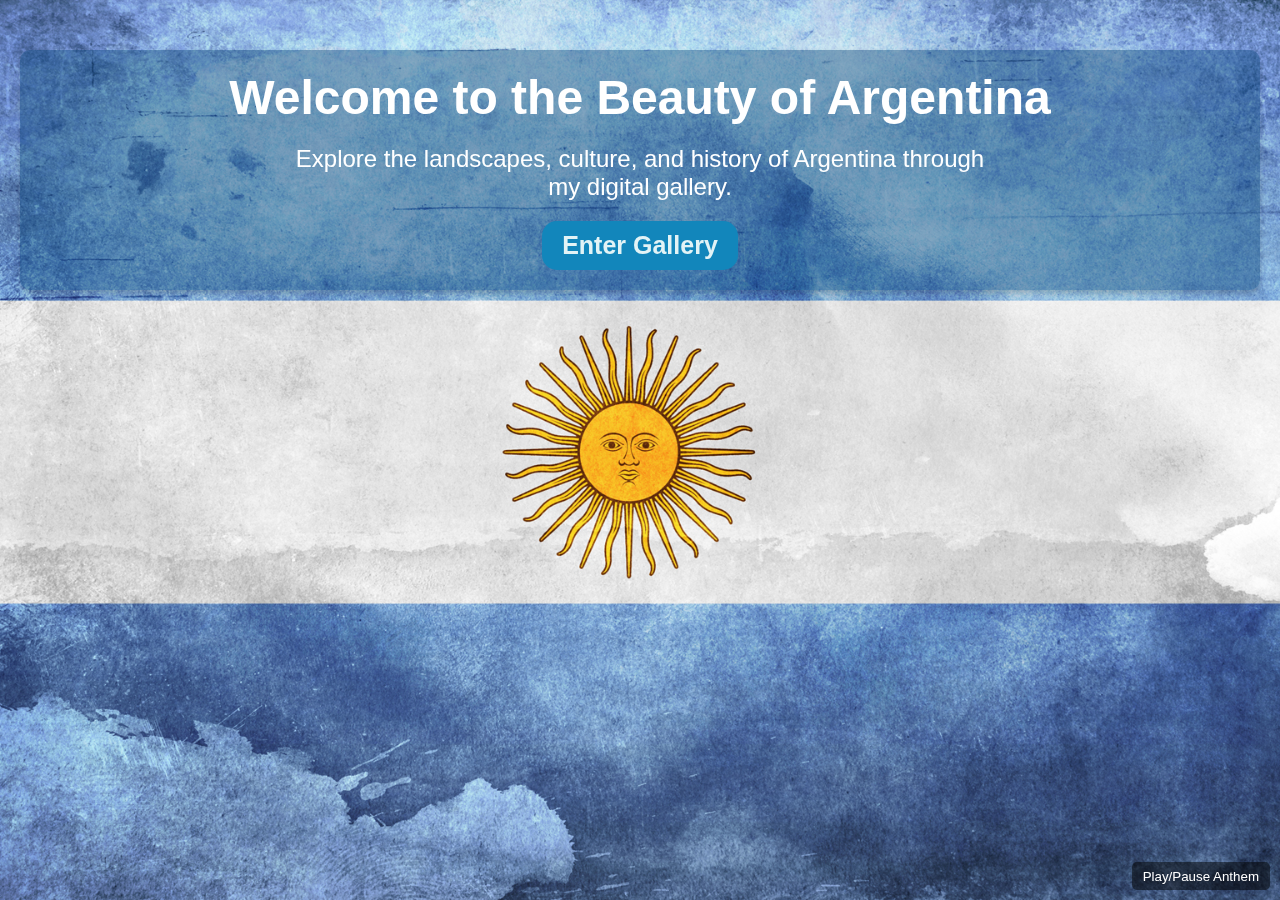
<file: index.html>
<!DOCTYPE html>
<html lang="en">

<head>
    <meta charset="UTF-8">
    <meta name="viewport" content="width=device-width, initial-scale=1.0">
    <title>Welcome to Argentina!</title>
    <link rel="stylesheet" href="styles.css">
</head>

<body>
    <div class="hero">
        <div class="hero-content">
            <h1>Welcome to the Beauty of Argentina</h1>
            <p>Explore the landscapes, culture, and history of Argentina through my digital gallery.</p>
            <a href="gallery.html" class="btn">Enter Gallery</a>
        </div>
    </div>
    <div class="audio-container">
        <audio id="nationalAnthem" preload="auto">
            <source src="music/anthem.mp3" type="audio/mpeg">
            Your browser does not support the audio element.
        </audio>
        <button onclick="togglePlay()">Play/Pause Anthem</button>
    </div>
    <script src="scripts.js"></script>
</body>

</html>
</file>
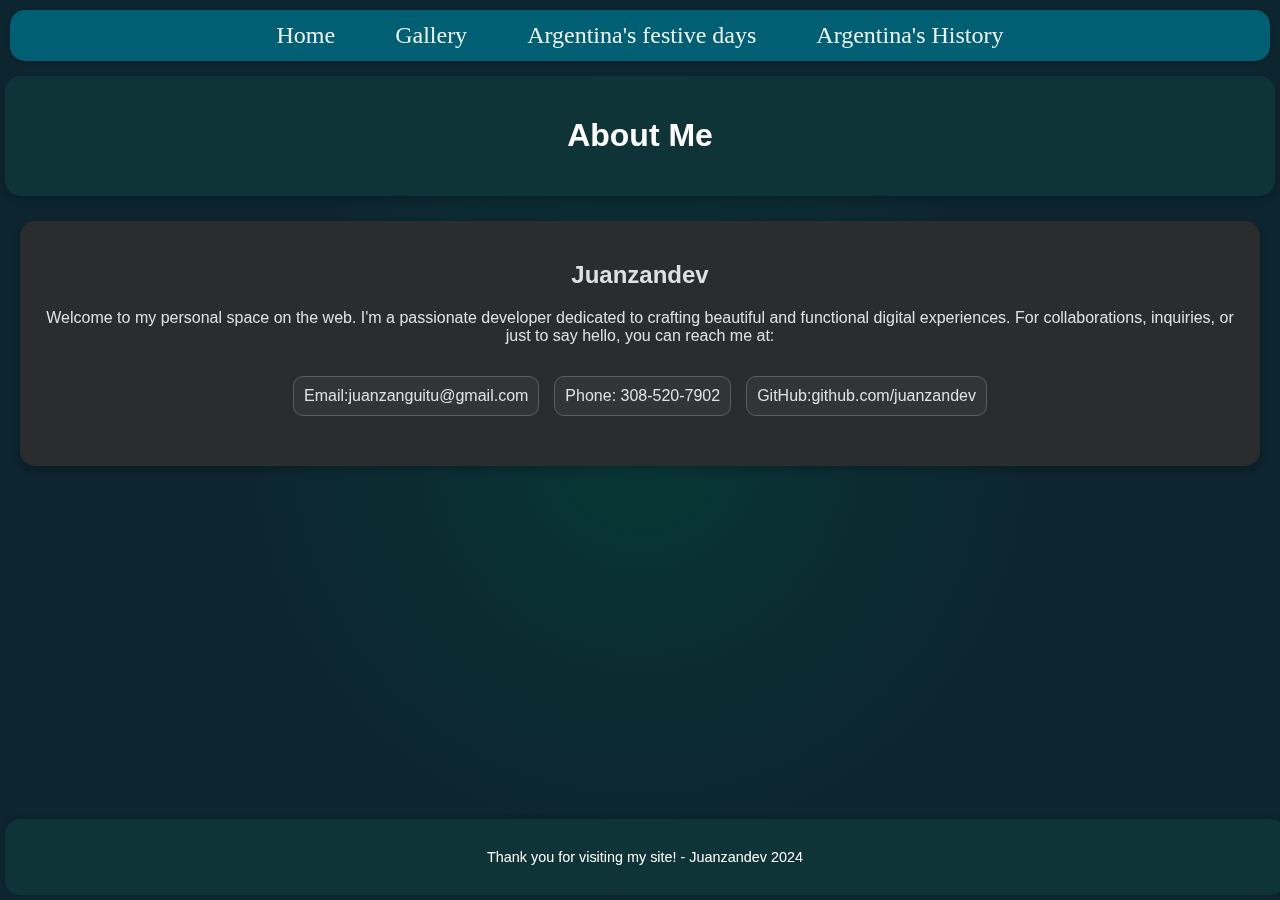
<file: about.html>
<!DOCTYPE html>
<html lang="en">

<head>
    <meta charset="UTF-8">
    <meta name="viewport" content="width=device-width, initial-scale=1.0">
    <title>About Juanzandev</title>
    <link rel="stylesheet" href="styles.css">
</head>

<body>
    <nav>
        <div class="menu-icon"> <!-- Menu icon for mobile navigation -->
            <div class="bar"></div>
            <div class="bar"></div>
            <div class="bar"></div>
        </div>
        <ul class="navbar">
            <li><a href="index.html">Home</a></li>
            <li><a href="gallery.html">Gallery</a></li>
            <li><a href="important-dates.html">Argentina's festive days</a></li>
            <li><a href="video.html">Argentina's History</a></li>
        </ul>
    </nav>
    <header>
        <h1>About Me</h1>
    </header>
    <main>
        <section class="about-section">
            <h2>Juanzandev</h2>
            <p>Welcome to my personal space on the web. I'm a passionate developer dedicated to crafting beautiful and
                functional digital experiences. For collaborations, inquiries, or just to say hello, you can reach me
                at:</p>
            <ul class="contact-info">
                <li><span>Email: <a href="mailto:juanzanguitu@gmail.com">juanzanguitu@gmail.com</a></span></li>
                <li><span>Phone: 308-520-7902</span></li>
                <li><span>GitHub: <a href="https://github.com/juanzandev"
                            target="_blank">github.com/juanzandev</a></span></li>
            </ul>
        </section>
    </main>
    <footer>
        <p>Thank you for visiting my site! - Juanzandev 2024</p>
    </footer>
    <script src="scripts.js"></script>
</body>

</html>
</file>
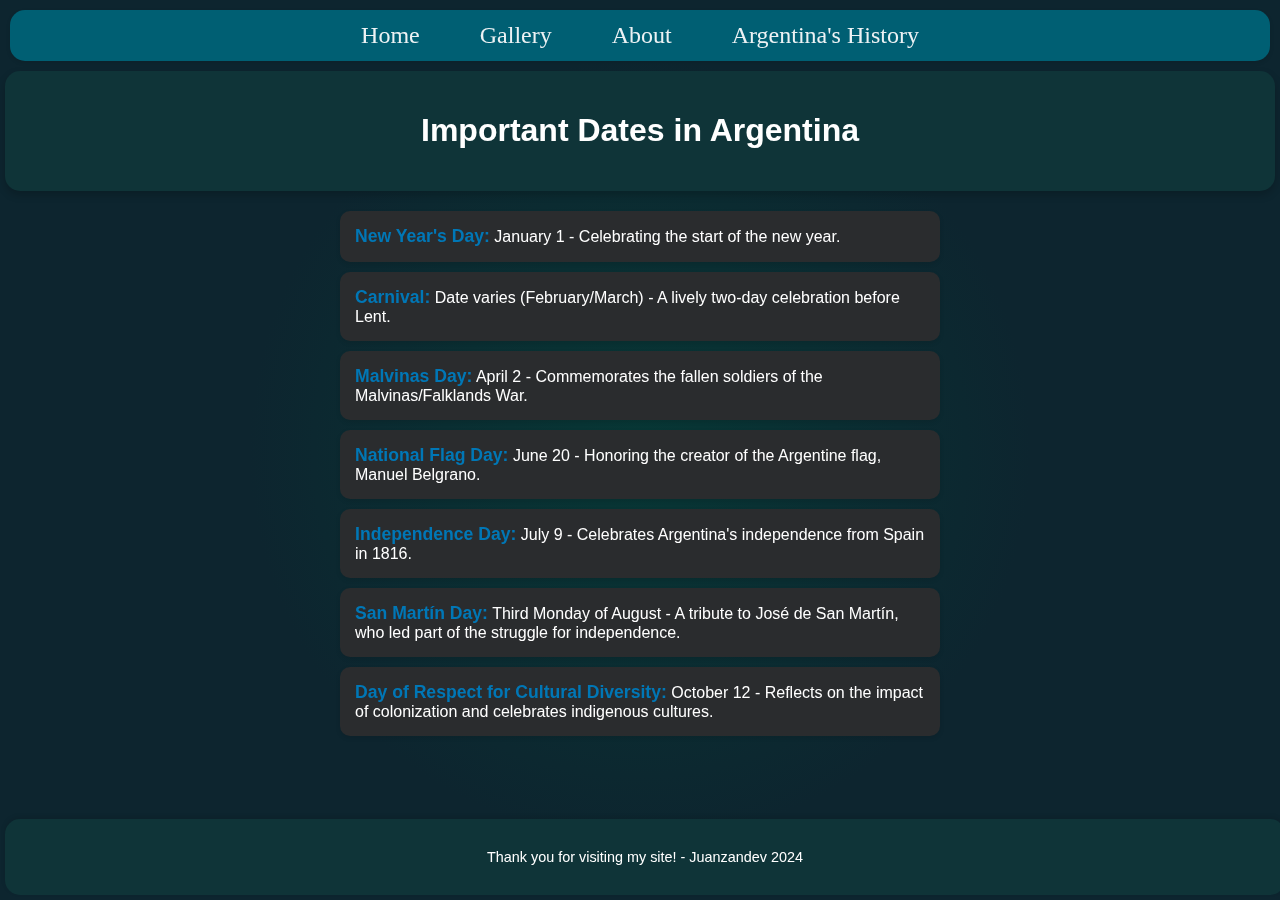
<file: important-dates.html>
<!DOCTYPE html>
<html lang="en">

<head>
    <meta charset="UTF-8">
    <meta name="viewport" content="width=device-width, initial-scale=1.0">
    <title>Important Dates</title>
    <link rel="stylesheet" href="styles.css">
</head>

<body>

    <main>

        <nav>
            <div class="menu-icon"> <!-- Menu icon for mobile navigation -->
                <div class="bar"></div>
                <div class="bar"></div>
                <div class="bar"></div>
            </div>

            <ul class="navbar">
                <li><a href="index.html">Home</a></li>
                <li><a href="gallery.html">Gallery</a></li>
                <li><a href="about.html">About</a></li>
                <li><a href="video.html">Argentina's History</a></li>
            </ul>
        </nav>
        <header>
            <h1>Important Dates in Argentina</h1>
        </header>
        <ul class="dates-list">
            <li><strong>New Year's Day:</strong> January 1 - Celebrating the start of the new year.</li>
            <li><strong>Carnival:</strong> Date varies (February/March) - A lively two-day celebration before Lent.</li>
            <li><strong>Malvinas Day:</strong> April 2 - Commemorates the fallen soldiers of the Malvinas/Falklands War.
            </li>
            <li><strong>National Flag Day:</strong> June 20 - Honoring the creator of the Argentine flag, Manuel
                Belgrano.</li>
            <li><strong>Independence Day:</strong> July 9 - Celebrates Argentina's independence from Spain in 1816.</li>
            <li><strong>San Martín Day:</strong> Third Monday of August - A tribute to José de San Martín, who led part
                of the struggle for independence.</li>
            <li><strong>Day of Respect for Cultural Diversity:</strong> October 12 - Reflects on the impact of
                colonization and celebrates indigenous cultures.</li>
        </ul>
    </main>
    <footer>
        <p>Thank you for visiting my site! - Juanzandev 2024</p>
    </footer>
    <script src="scripts.js"></script>
</body>

</html>
</file>
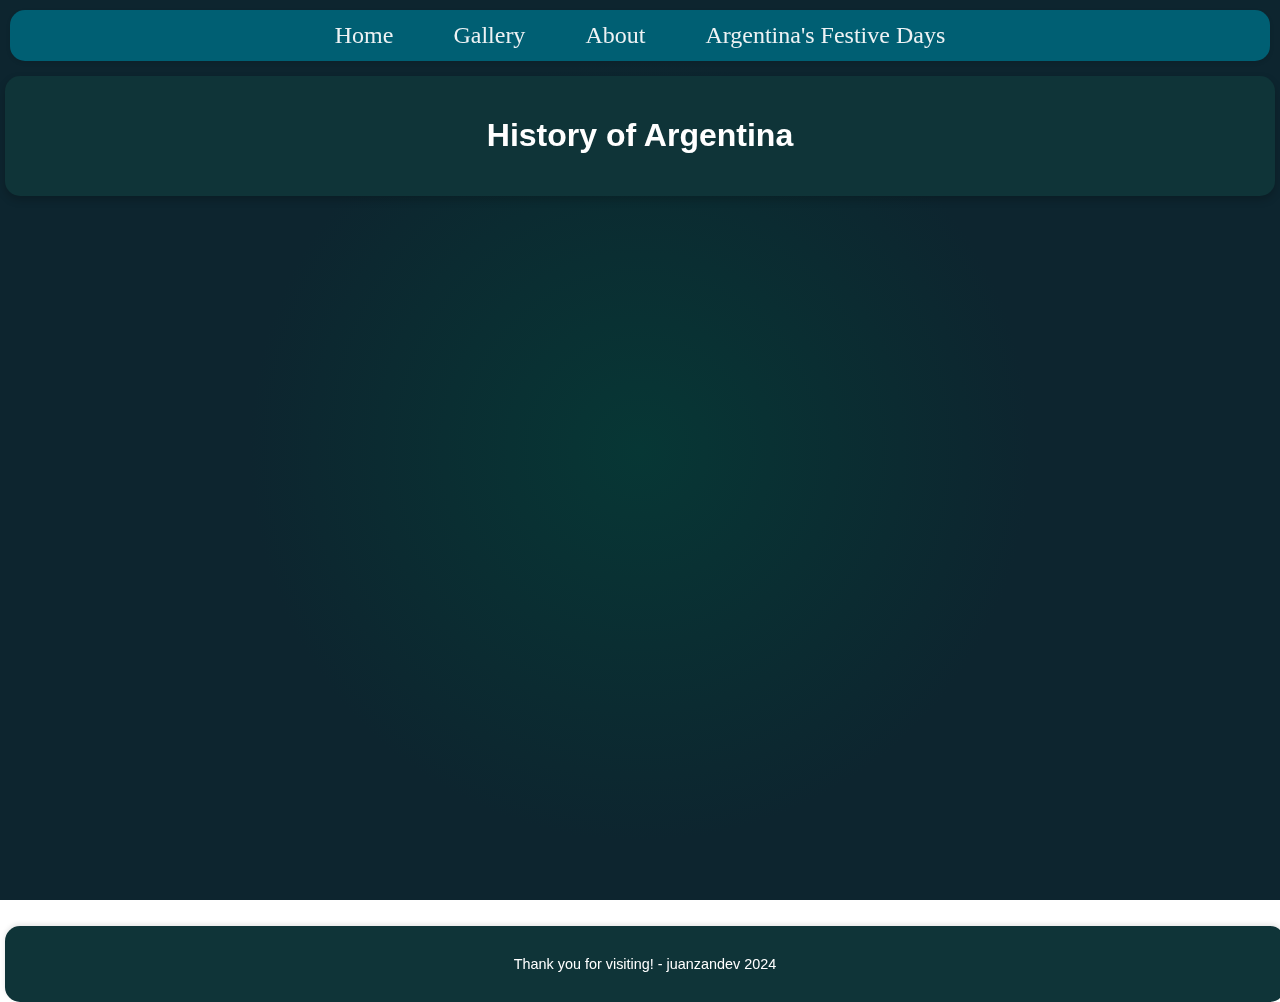
<file: video.html>
<!DOCTYPE html>
<html lang="en">

<head>
    <meta charset="UTF-8">
    <meta name="viewport" content="width=device-width, initial-scale=1.0">
    <title>History of Argentina</title>
    <link rel="stylesheet" href="styles.css">
</head>

<body>
    <nav>
        <div class="menu-icon">
            <div class="bar"></div>
            <div class="bar"></div>
            <div class="bar"></div>
        </div>
        <ul class="navbar">
            <li><a href="index.html">Home</a></li>
            <li><a href="gallery.html">Gallery</a></li>
            <li><a href="about.html">About</a></li>
            <li><a href="important-dates.html">Argentina's Festive Days</a></li>
        </ul>
    </nav>
    <header>
        <h1>History of Argentina</h1>
    </header>
    <main>
        <div class="video-container">
            <iframe width="560" height="315" src="https://www.youtube.com/embed/6wKur11fXHc?si=Tv0-GR-9-BiCwXSi"
                frameborder="0"
                allow="accelerometer; autoplay; clipboard-write; encrypted-media; gyroscope; picture-in-picture"
                allowfullscreen></iframe>
        </div>
    </main>
    <footer>
        <p>Thank you for visiting! - juanzandev 2024</p>
    </footer>
    <script src="scripts.js"></script>
</body>

</html>
</file>
<file: styles.css>
body::before {
    content: '';
    position: fixed;
    top: 0;
    left: 0;
    width: 100%;
    height: 100%;
    background: radial-gradient(circle, #073735, #0D252F 50%);
    z-index: -1;
}

body {
    font-family: Arial, sans-serif;
    margin: 0;
    padding: 0;
    display: flex;
    flex-direction: column;
    min-height: 100vh;
    background: url('images/background.jpg') no-repeat center center fixed;
    background-size: cover;
    position: relative;
}

nav {
    background-color: #005f73;
    padding: 12px 0;
    box-shadow: 0 2px 4px rgba(0, 0, 0, 0.1);
    border-radius: 15px;
    /* Apply rounded corners */
    margin: 10px;
    /* Add margin for consistent spacing around the nav */
}

.navbar {
    list-style: none;
    padding: 0;
    margin: 0;
    display: flex;
    justify-content: center;
    align-items: center;
}

.navbar li {
    margin: 0 20px;
}

.navbar a {
    color: #edf2f4;
    padding: 5px 10px;
    border-radius: 5px;
    transition: color 0.3s ease, transform 0.3s ease;
    font-size: 24px;
    font-family: source code pro extrabold;
    font-style: normal;
    text-decoration: none;
}

.navbar a:hover {
    text-decoration: underline;
    background-color: cadetblue;
}

header,
footer {
    background: #0F3438;
    color: #fff;
    text-align: center;
    border-radius: 15px;
    /* Apply rounded corners */
    margin: 5px;
    /* Add margin to prevent the header/footer from touching the edge of the viewport */
    box-shadow: 0 4px 8px rgba(0, 0, 0, 0.2);
    /* Optional: Add shadow for depth */
    padding: 20px 0;
    font-family: 'Segoe UI', Tahoma, Geneva, Verdana, sans-serif;
}

header {
    position: relative;
    z-index: 2;
}

footer p {
    font-size: 0.9em;
    margin: 0;
    padding: 10px;
}

html,
body {
    height: 100%;
    /* Ensure the full height of the page is used */
    margin: 0;
    /* Reset default margin */
}

body {
    display: flex;
    flex-direction: column;
    /* Stack elements vertically */
    min-height: 100vh;
    /* Minimum height is full viewport height */
}

main {
    flex: 1;
    /* Allows the main content to expand and push the footer down */
}

footer {
    width: 100%;
    /* Ensure the footer spans the width of the page */
    background: #0F3438;
    /* Example background color, adjust as needed */
    color: white;
    /* Text color */
    text-align: center;
    /* Center-align the text */
    padding: 20px 0;
    /* Padding for aesthetic spacing */
    box-shadow: 0 -2px 5px rgba(0, 0, 0, 0.1);
    /* Subtle shadow for a lifting effect */
}

#slideshow {
    flex: 1;
    display: flex;
    justify-content: center;
    align-items: center;
    position: relative;
    margin: 20px;
    border-radius: 10px;
    overflow: hidden;
}

#slideshow img {
    max-width: 100%;
    max-height: 80vh;
    transition: opacity 1s ease-in-out;
    position: absolute;
    opacity: 0;
    box-shadow: 0 10px 20px rgba(0, 0, 35, 0.9);
}

#slideshow-controls {
    text-align: center;
    position: absolute;
    width: 100%;
    bottom: 120px;
}

#slideshow-controls button {
    padding: 10px 20px;
    cursor: pointer;
    background-color: #78ffd6;
    border: 2px solid transparent;
    border-radius: 5px;
    font-weight: bold;
    transition: background-color 0.3s, color 0.3s, border-color 0.3s;
}

#slideshow-controls button:hover {
    background-color: transparent;
    color: #007991;
    border-color: #78ffd6;
}

@media (max-width: 768px) {
    body {
        background-size: cover;
    }

    nav {
        position: relative;
        padding: 28px;
    }

    .navbar {
        flex-direction: column;
        align-items: flex-start;
        padding-left: 20px;
        display: none;
        z-index: 1;
    }

    .navbar li {
        margin: 10px 0;
    }

    .navbar a {
        font-size: 18px;
    }

    .menu-icon {
        position: absolute;
        top: 10px;
        right: 10px;
        z-index: 3;
        display: flex;
        flex-direction: column;
        justify-content: space-around;
        height: 30px;
        width: 35px;
    }

    .menu-icon .bar {
        background-color: #edf2f4;
        height: 3px;
        width: 100%;
    }

    .menu-icon .bar:active {
        background-color: #ccc;
    }

    .menu-icon:active {
        opacity: 0.7;
    }

    header h1,
    footer p {
        font-size: 1.2em;
    }

    #slideshow img {
        max-width: 95%;
        border-radius: 5px;
    }

    #slideshow-controls button {
        padding: 12px 24px;
        font-size: 1em;
    }

    .video-container {
        position: relative;
        width: 100%;
        padding-top: 56.25%;
        /* Maintain 16:9 aspect ratio */
        overflow: hidden;
        transform: translate(-50%, -50%);
        top: 50%;
        left: 50%;
    }
}

@media (min-width: 769px) {
    .menu-icon {
        display: none;
    }

    .hero {
        text-align: center;
        padding: 50px 20px;
        background-color: rgba(0, 59, 113, 0.7);
        background: url('images/background.jpg') no-repeat center center;
        background-size: cover;
        color: white;
        height: 200px;
        display: flex;
        flex-direction: column;
        justify-content: top;
        align-items: top;
    }

    .hero h1 {
        font-size: 1em;
        margin: 0 0 20px 0;
    }

    .hero p {
        font-size: 0.5em;
        width: 20%;
        margin: 0 auto 20px auto;
    }
}

.about-section {
    text-align: center;
    margin: 20px;
    padding: 20px;
    background-color: #2a2c2e;
    border-radius: 15px;
    color: #e0e0e0;
    box-shadow: 0 4px 8px rgba(0, 0, 0, 0.2);
}

.contact-info li span {
    display: inline-flex;
    background-color: #333436;
    padding: 10px;
    border-radius: 10px;
    border: 1px solid #5e5e62;
    align-items: center;
}

.contact-info {
    display: flex;
    flex-wrap: wrap;
    justify-content: center;
    gap: 15px;
    padding: 0;
    list-style-type: none;
    margin: 15px 0;
}

.contact-info li {
    list-style-type: none;
    margin: 15px 0;
}

.contact-info a,
.contact-info a:hover {
    text-decoration: none;
    color: inherit;
}

.navbar a:hover,
.navbar a:focus {
    color: #2b2d42;
    background-color: #ade8f4;
    transform: translateY(-2px);
    box-shadow: 0 4px 6px rgba(0, 0, 0, 0.15);
}

.navbar a.clicked {
    transform: scale(0.95);
    background-color: #0077b6;
    color: #ffffff;
    box-shadow: none;
    transition: transform 0.1s ease, background-color 0.1s ease;
}

#slideshow img {
    transition: opacity 1s ease-in-out, transform 1s ease-in-out;
    transform: scale(0.95);
}

#slideshow img.active {
    opacity: 1;
    transform: scale(1);
}

@keyframes zoomIn {
    from {
        transform: scale(0.8);
        opacity: 0.5;
    }

    to {
        transform: scale(1);
        opacity: 1;
    }
}

h1 {
    animation: zoomIn 0.7s ease-out forwards;
}

.hero {
    text-align: center;
    padding: 50px 20px;
    background-color: rgba(0, 59, 113, 0.7);
    background: url('images/background.jpg') no-repeat center center;
    background-size: cover;
    color: white;
    height: 90vh;
    display: table;
    flex-direction: column;
    justify-content: center;
    align-items: center;
}

.hero h1 {
    font-size: 3em;
    margin: 0 0 20px 0;
}

.hero p {
    font-size: 1.5em;
    width: 60%;
    margin: 0 auto 20px auto;
}

.hero-content {
    background-color: rgba(0, 59, 113, 0.4);
    /* Semi-transparent box for text */
    padding: 20px;
    border-radius: 10px;
    box-shadow: 0 4px 6px rgba(0, 0, 0, 0.2);
    z-index: 1;
}

.hero .btn {
    display: inline-block;
    background-color: rgb(18, 134, 187);
    padding: 10px 20px;
    align-items: center;
    border-radius: 15px;
    font-weight: bold;
    font-size: 25px;
    text-align: center;
    text-decoration: none;
    color: #e2f3f6;
    transition: background-color 0.3s, color 0.3s;
}

.hero .btn:hover {
    background-color: #005f73;
    color: #edf2f4;
}

.dates-list {
    list-style: none;
    padding: 0;
    margin: 20px auto;
    max-width: 600px;
}

.dates-list li {
    background-color: #2a2c2e;
    color: white;
    padding: 15px;
    border-radius: 10px;
    margin-bottom: 10px;
    box-shadow: 0 2px 5px rgba(0, 0, 0, 0.1);
    transition: transform 0.3s ease;
}

.dates-list li:hover {
    transform: translateY(-5px);
    background-color: #e2e6ea;
    color: #2a2c2e;
}

.dates-list strong {
    color: #0077b6;
    font-size: 1.1em;
}

.audio-container {
    position: fixed;
    bottom: 10px;
    right: 10px;
    background: rgba(0, 0, 0, 0.5);
    padding: 5px;
    border-radius: 5px;
}

.audio-container button {
    color: white;
    background: none;
    border: none;
    cursor: pointer;
}



.video-container {
    position: relative;
    width: 80%;
    padding-top: 56.25%;
    /* Maintain 16:9 aspect ratio */
    overflow: hidden;
    transform: translate(-50%, -50%);
    top: 50%;
    left: 50%;
}

.video-container iframe {
    position: absolute;
    top: 0;
    left: 0;
    width: 100%;
    height: 100%;
}
</file>
